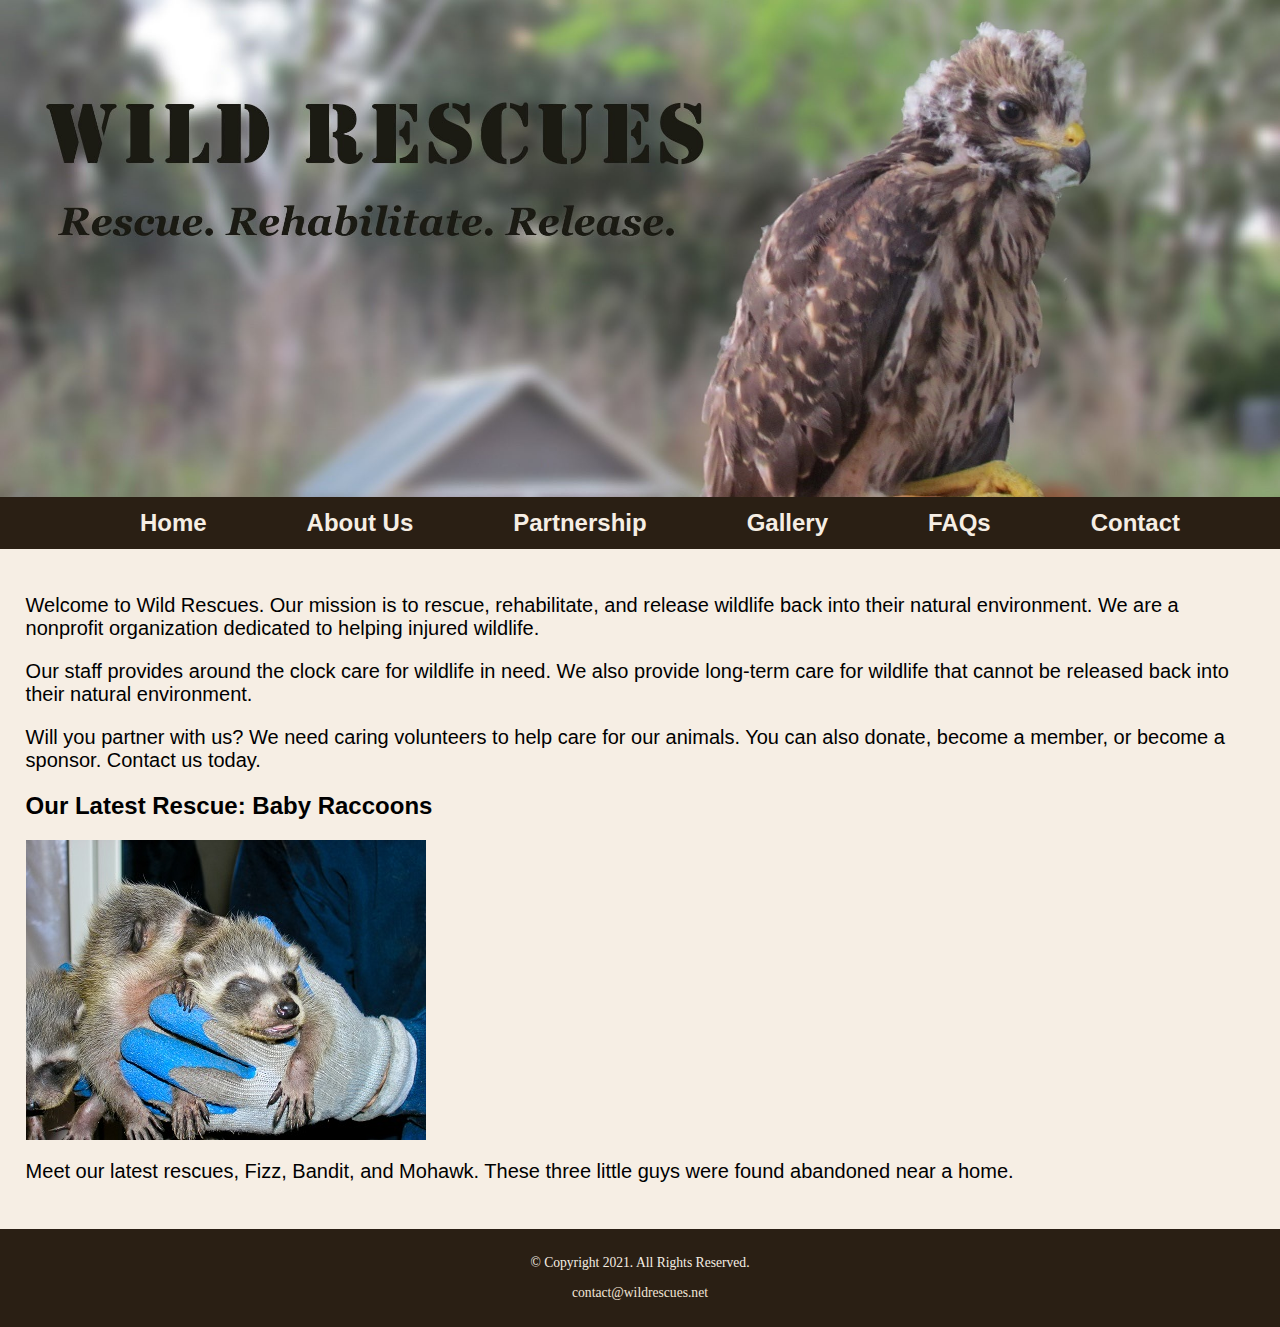
<file: index.html>
<!DOCTYPE html>
<!-- 
	Student Name: Maria Cruz
	File Name: index.html
	Today's Date: May 7, 2021
 -->
<html lang="en">

<head>
    <title>Wild Rescues: Home</title>
    <meta charset="utf-8">
    <link rel="stylesheet" href="css/styles.css">
</head>

<body>

    <header>
        <a href="index.html"><img src="baby-hawk.jpg" alt="rescued baby hawk"></a>
    </header>

    <nav>
        <ul>
            <li><a href="index.html">Home</a></li>
            <li><a href="about.html">About Us</a></li>
            <li><a href="partnership.html">Partnership</a></li>
            <li><a href="gallery.html">Gallery</a></li>
            <li><a href="faqs.html">FAQs</a></li>
            <li><a href="contact.html">Contact</a></li>
        </ul>
    </nav>

    <!-- Use the main area to add the main content to the webpage -->
    <main>

        <div id="welcome">

            <p>Welcome to Wild Rescues. Our mission is to rescue, rehabilitate, and release wildlife back into their natural environment. We are a nonprofit organization dedicated to helping injured wildlife.</p>

            <p>Our staff provides around the clock care for wildlife in need. We also provide long-term care for wildlife that cannot be released back into their natural environment.</p>

            <p>Will you partner with us? We need caring volunteers to help care for our animals. You can also donate, become a member, or become a sponsor. Contact us today.</p>

        </div>

        <div id="latest">

            <h2>Our Latest Rescue: Baby Raccoons</h2>
            <img src="images/baby-raccoons.jpg" alt="hands holding three baby raccoons">
            <p>Meet our latest rescues, Fizz, Bandit, and Mohawk. These three little guys were found abandoned near a home.</p>

        </div>

    </main>

    <footer>
        <p>&copy; Copyright 2021. All Rights Reserved.</p>
        <p><a href="mailto:contact@wildrescues.net">contact@wildrescues.net</a></p>
    </footer>

</body>

</html>
</file>
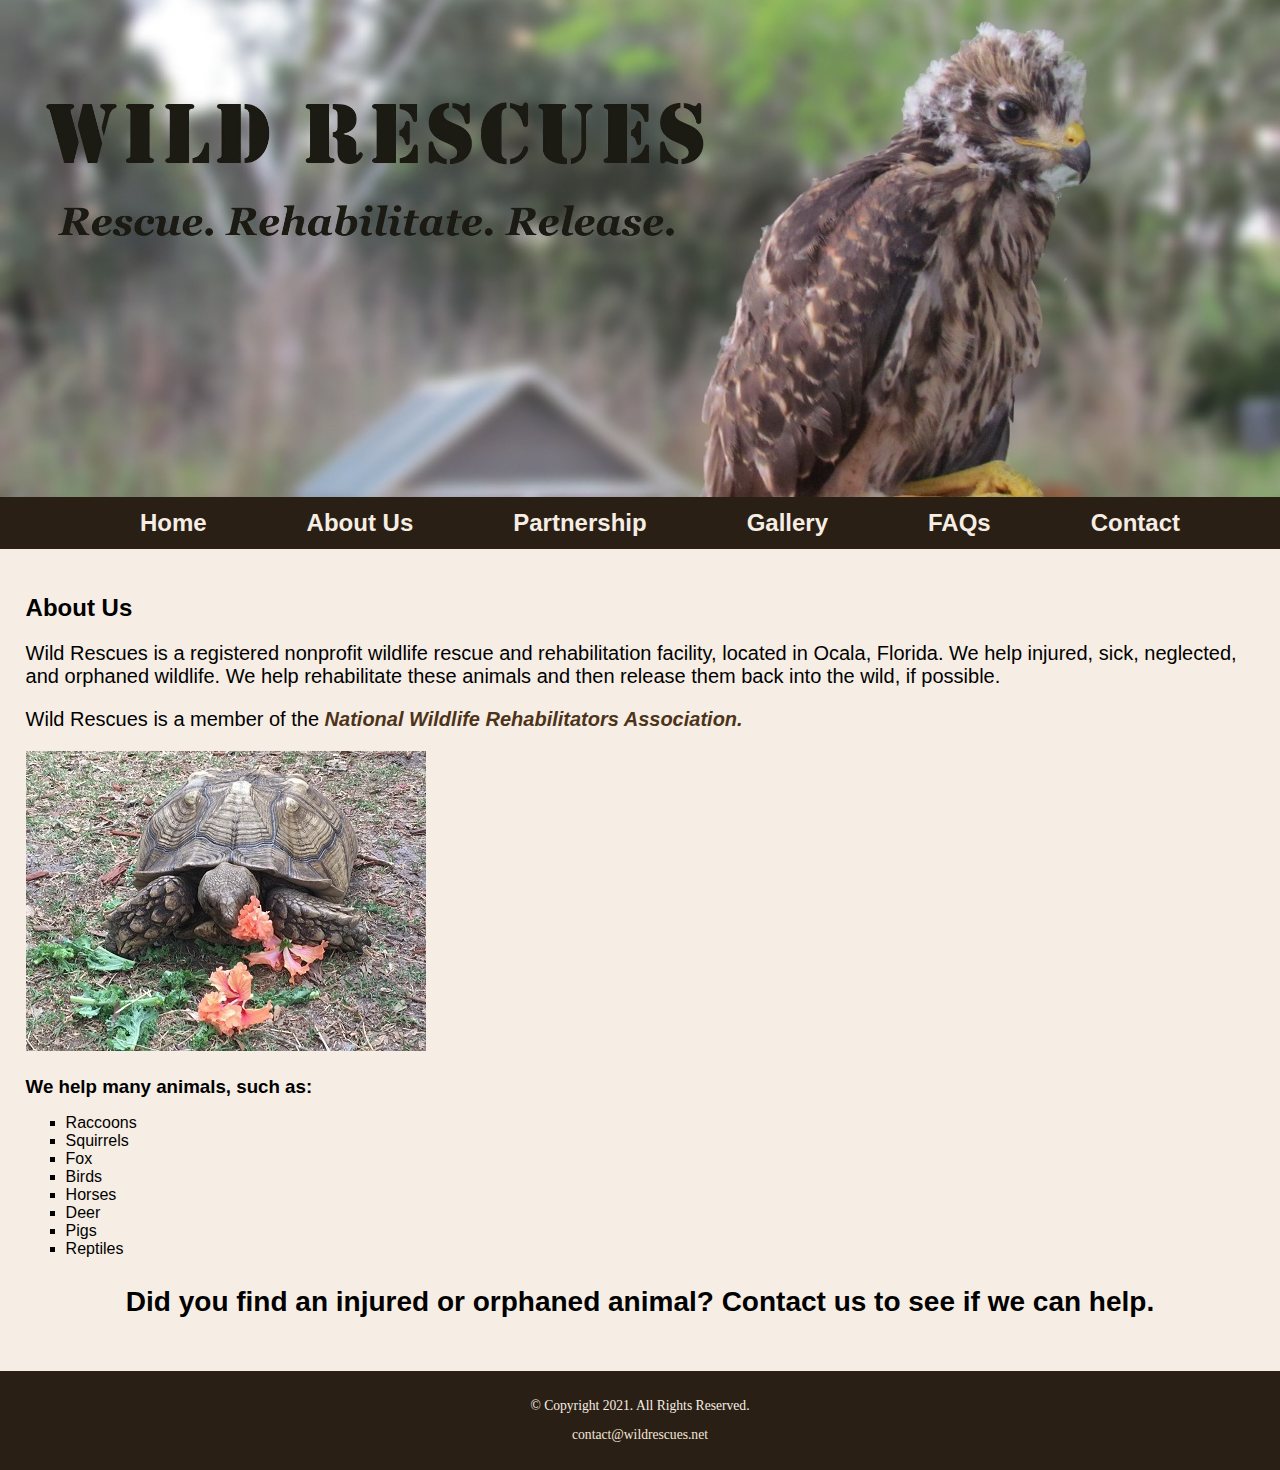
<file: about.html>
<!DOCTYPE html>
<!-- 
	Student Name: Maria Cruz
	File Name: about.html
	Today's Date: May 20, 2021
 -->
<html lang="en">

<head>
    <title>Wild Rescues: About Us</title>
    <meta charset="utf-8">
    <link rel="stylesheet" href="css/styles.css">
</head>

<body>

    <header>
        <a href="index.html"><img src="baby-hawk.jpg" alt="rescued baby hawk"></a>
    </header>

    <nav>
        <ul>
            <li><a href="index.html">Home</a></li>
            <li><a href="about.html">About Us</a></li>
            <li><a href="partnership.html">Partnership</a></li>
            <li><a href="gallery.html">Gallery</a></li>
            <li><a href="faqs.html">FAQs</a></li>
            <li><a href="contact.html">Contact</a></li>
        </ul>
    </nav>

    <!-- Use the main area to add the main content to the webpage -->
    <main>

        <div id="info">

            <h2>About Us</h2>
            <p>Wild Rescues is a registered nonprofit wildlife rescue and rehabilitation facility, located in Ocala, Florida. We help injured, sick, neglected, and orphaned wildlife. We help rehabilitate these animals and then release them back into the wild, if possible.</p>
            <p>Wild Rescues is a member of the <a href="https://www.nwrawildlife.org/" target="_blank" class="link">National Wildlife Rehabilitators Association.</a></p>

            <img src="images/tortoise.jpg" alt="tortoise eating vegetation">

            <h3>We help many animals, such as:</h3>
            <ul>
                <li>Raccoons</li>
                <li>Squirrels</li>
                <li>Fox</li>
                <li>Birds</li>
                <li>Horses</li>
                <li>Deer</li>
                <li>Pigs</li>
                <li>Reptiles</li>
            </ul>

            <p class="action">Did you find an injured or orphaned animal? Contact us to see if we can help.</p>

        </div>

    </main>

    <footer>
        <p>&copy; Copyright 2021. All Rights Reserved.</p>
        <p><a href="mailto:contact@wildrescues.net">contact@wildrescues.net</a></p>
    </footer>

</body>

</html>
</file>
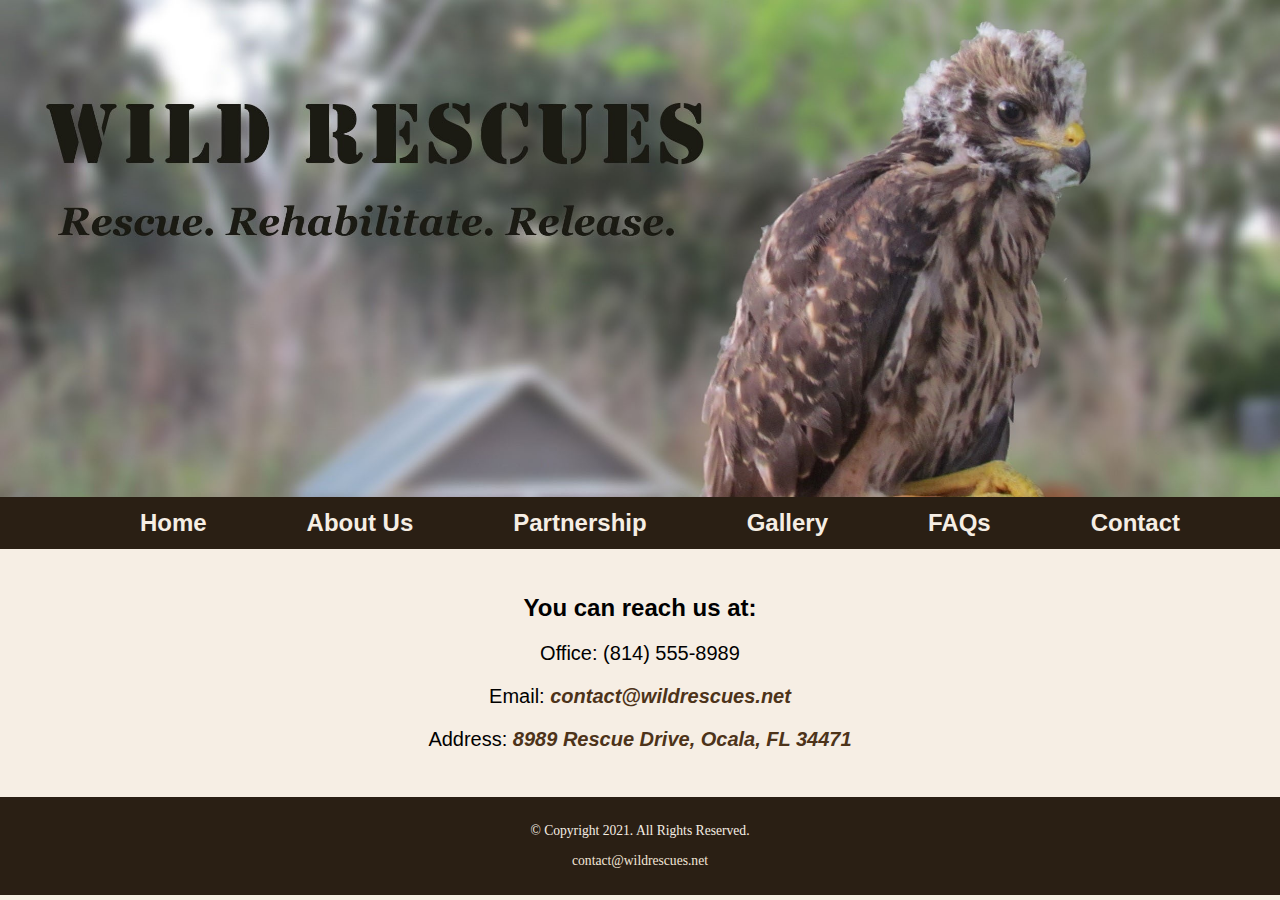
<file: contact.html>
<!DOCTYPE html>
<!-- 
	Student Name: Maria Cruz
	File Name: contact.html
	Today's Date: May 20, 2021
 -->
<html lang="en">

<head>
    <title>Wild Rescues: Contact</title>
    <meta charset="utf-8">
    <link rel="stylesheet" href="css/styles.css">
</head>

<body>

    <header>
        <a href="index.html"><img src="baby-hawk.jpg" alt="rescued baby hawk"></a>
    </header>

    <nav>
        <ul>
            <li><a href="index.html">Home</a></li>
            <li><a href="about.html">About Us</a></li>
            <li><a href="partnership.html">Partnership</a></li>
            <li><a href="gallery.html">Gallery</a></li>
            <li><a href="faqs.html">FAQs</a></li>
            <li><a href="contact.html">Contact</a></li>
        </ul>
    </nav>

    <!-- Use the main area to add the main content to the webpage -->
    <main>

        <div id="contact">

            <h2>You can reach us at:</h2>
            <p>Office: (814) 555-8989</p>
            <p>Email: <a href="mailto:contact@wildrescues.net" class="link">contact@wildrescues.net </a></p>
            <p>Address: <a href="https://goo.gl/maps/BTJzjc2tALd4RDWA8" target="_blank" class="link">8989 Rescue Drive, Ocala, FL 34471</a></p>

        </div>

    </main>

    <footer>
        <p>&copy; Copyright 2021. All Rights Reserved.</p>
        <p><a href="mailto:contact@wildrescues.net">contact@wildrescues.net</a></p>
    </footer>

</body>

</html>
</file>
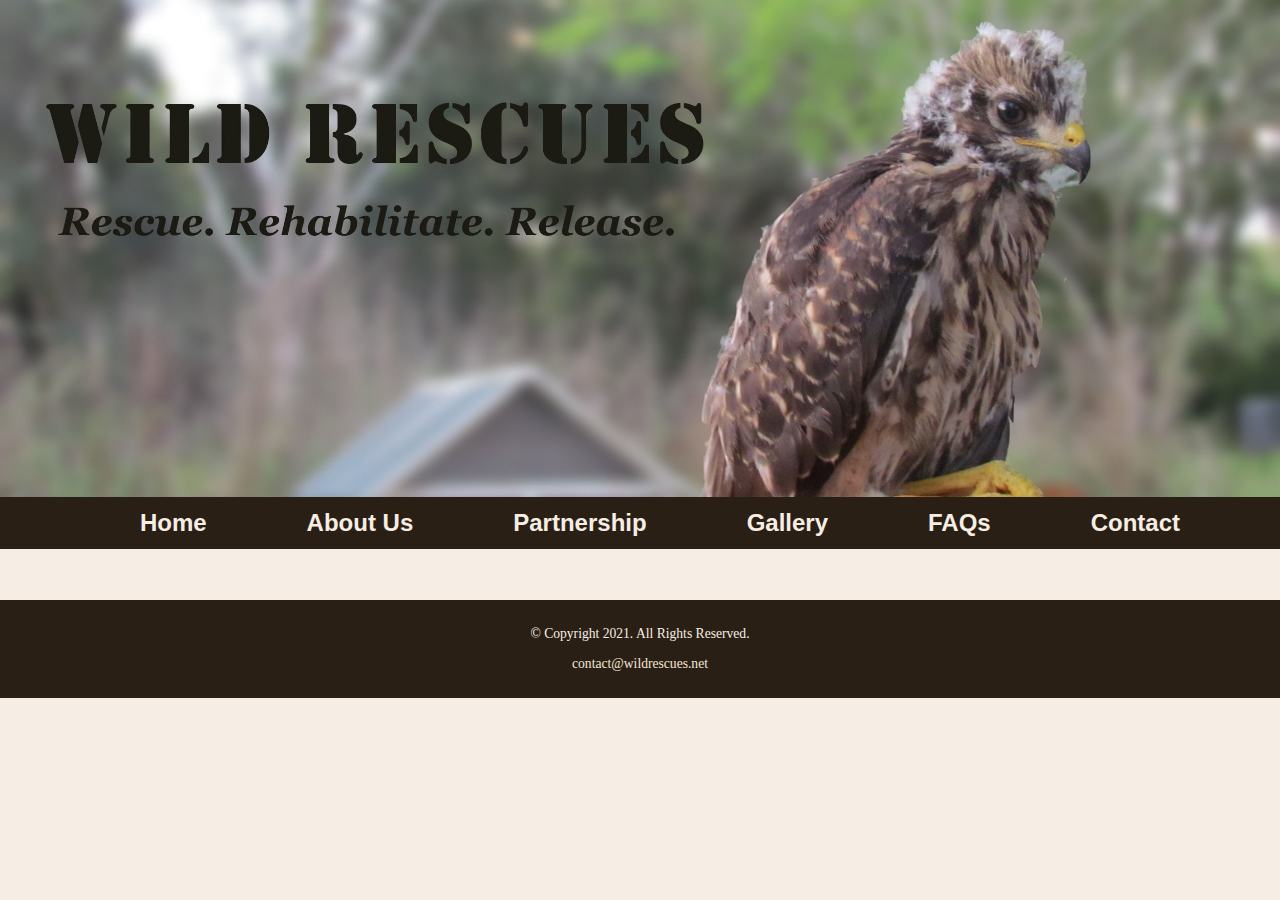
<file: template.html>
<!DOCTYPE html>
<!-- 
	Student Name: Maria Cruz
	File Name: template.html
	Today's Date: May 7, 2021
 -->
<html lang="en">

<head>
    <title>Wild Rescues: Template</title>
    <meta charset="utf-8">
    <link rel="stylesheet" href="css/styles.css">
</head>

<body>

    <header>
        <a href="index.html"><img src="baby-hawk.jpg" alt="rescued baby hawk"></a>
    </header>

    <nav>
        <ul>
            <li><a href="index.html">Home</a></li>
            <li><a href="about.html">About Us</a></li>
            <li><a href="partnership.html">Partnership</a></li>
            <li><a href="gallery.html">Gallery</a></li>
            <li><a href="faqs.html">FAQs</a></li>
            <li><a href="contact.html">Contact</a></li>
        </ul>
    </nav>

    <!-- Use the main area to add the main content to the webpage -->
    <main>

        <div>
        </div>

    </main>

    <footer>
        <p>&copy; Copyright 2021. All Rights Reserved.</p>
        <p><a href="mailto:contact@wildrescues.net">contact@wildrescues.net</a></p>
    </footer>

</body>

</html>
</file>
<file: css/styles.css>
/*
 * Author: Victoria Swank
 * Date: 02/15/25
 * File Name: styles.css
 */

/* CSS Reset */
body, header, nav, main, footer, img, h1, h3 {
    margin: 0;
    padding: 0;
    border: 0;
}

/* Style rules for body and images */
body {
    background-color: #f6eee4;
}

img {
    max-width: 100%;
    display: block;
}

/* Style rules for navigation area */
nav {
    background-color: #2a1f14;
}

nav ul {
    list-style-type: none;
    margin: 0;
    text-align: center;
}

nav li {
    display: inline-block;
    font-size: 1.5em;
    font-family: Geneva, Arial, sans-serif;
    font-weight: bold;
}

nav li a {
    display: block;
    color: #f6eee4;
    padding-top: 0.5em;
    padding-bottom: 0.5em;
    padding-left: 2em;
    padding-right: 2em;
    text-decoration: none;
}

/* Style rules for main content */
main {
    padding: 2%;
    font-family: Verdana, Arial, sans-serif;
}

main p {
    font-size: 1.25em;
}

main h3 {
    padding-top: 2%;
}

main ul {
    list-style-type: square
}

.link {
    color: #4d3319;
    text-decoration: none;
    font-weight: bold;
    font-style: italic;
}

.action {
    font-size: 1.75em;
    font-weight: bold;
    text-align: center;
}

#contact {
    text-align: center;
}

/* Style rules for footer content */
footer {
    text-align: center;
    font-size: 0.85em;
    background-color: #2a1f14;
    color: #f6eee4;
    padding-top: 1%;
    padding-bottom: 1%;
    padding-left: 0%;
    padding-right: 0%;
}

footer a {
    color: #f3e6d8;
    text-decoration: none;
}
</file>
